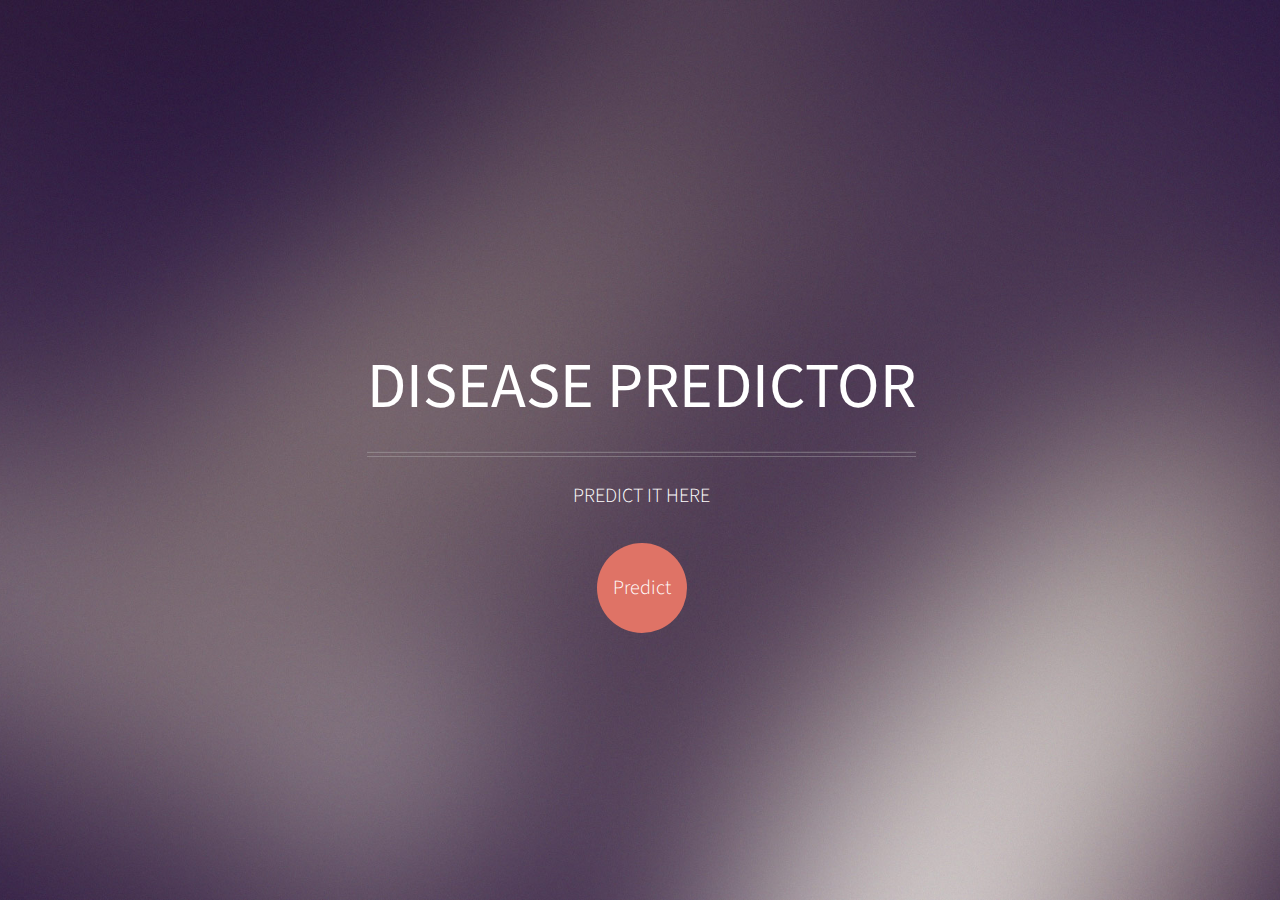
<file: reimbursment/home.html>
<!DOCTYPE HTML>
<html>
	<head>
		<title>reimbursment</title>
		<meta charset="utf-8" />
		<meta name="viewport" content="width=device-width, initial-scale=1, user-scalable=no" />
		<link rel="stylesheet" href="assets/css/main.css" />
		<noscript><link rel="stylesheet" href="assets/css/noscript.css" /></noscript>
	</head>
	<body class="homepage is-preload">
		<div id="page-wrapper">

			<!-- Header -->
				<div id="header">

					<!-- Inner -->
						<div class="inner">
							<header>
								<h1><a href="home.html" id="logo">DISEASE PREDICTOR</a></h1>
								<hr />
								<p>PREDICT IT HERE </p>
							</header>
							<footer>
								<a href="login.php" class="button circled scrolly">Predict</a>
							</footer>
						</div>

					<!-- Nav -->
						<nav id="nav">
						</nav>

				</div>
             
                <script src="assets/js/jquery.min.js"></script>
                <script src="assets/js/jquery.dropotron.min.js"></script>
                <script src="assets/js/jquery.scrolly.min.js"></script>
                <script src="assets/js/jquery.scrollex.min.js"></script>
                <script src="assets/js/browser.min.js"></script>
                <script src="assets/js/breakpoints.min.js"></script>
                <script src="assets/js/util.js"></script>
                <script src="assets/js/main.js"></script>
			

	</body>
</html>
</file>
<file: reimbursment/assets/css/noscript.css>
/*
	Helios by HTML5 UP
	html5up.net | @ajlkn
	Free for personal and commercial use under the CCA 3.0 license (html5up.net/license)
*/

/* Carousel */

	.carousel {
		overflow-x: auto;
	}

/* Header */

	body.homepage.is-preload #header:after {
		opacity: 0;
	}
</file>
<file: reimbursment/assets/css/main.css>
@import url("https://fonts.googleapis.com/css?family=Source+Sans+Pro:300,300italic,400,400italic,600");
@import url("font-awesome.min.css");



html, body, div, span, applet, object,
iframe, h1, h2, h3, h4, h5, h6, p, blockquote,
pre, a, abbr, acronym, address, big, cite,
code, del, dfn, em, img, ins, kbd, q, s, samp,
small, strike, strong, sub, sup, tt, var, b,
u, i, center, dl, dt, dd, ol, ul, li, fieldset,
form, label, legend, table, caption, tbody,
tfoot, thead, tr, th, td, article, aside,
canvas, details, embed, figure, figcaption,
footer, header, hgroup, menu, nav, output, ruby,
section, summary, time, mark, audio, video {
	margin: 0;
	padding: 0;
	border: 0;
	font-size: 100%;
	font: inherit;
	vertical-align: baseline;}

article, aside, details, figcaption, figure,
footer, header, hgroup, menu, nav, section {
	display: block;}

body {
	line-height: 1;
}
.body1{
	background-image: url("../")
}
ol, ul {
	list-style: none;
}

blockquote, q {
	quotes: none;
}

	blockquote:before, blockquote:after, q:before, q:after {
		content: '';
		content: none;
	}

table {
	border-collapse: collapse;
	border-spacing: 0;
}

body {
	-webkit-text-size-adjust: none;
}

mark {
	background-color: transparent;
	color: inherit;
}

input::-moz-focus-inner {
	border: 0;
	padding: 0;
}

input, select, textarea {
	-moz-appearance: none;
	-webkit-appearance: none;
	-ms-appearance: none;
	appearance: none;
}

/* Basic */

	html {
		box-sizing: border-box;
	}

	*, *:before, *:after {
		box-sizing: inherit;
	}

	body {
		background: #f0f4f4;
		color: #5b5b5b;
		font-size: 15pt;
		line-height: 1.85em;
		font-family: 'Source Sans Pro', sans-serif;
		font-weight: 300;
	}

		body.is-preload *, body.is-preload *:before, body.is-preload *:after {
			-moz-animation: none !important;
			-webkit-animation: none !important;
			-ms-animation: none !important;
			animation: none !important;
			-moz-transition: none !important;
			-webkit-transition: none !important;
			-ms-transition: none !important;
			transition: none !important;
		}

	input, textarea, select {
		font-size: 15pt;
		line-height: 1.85em;
		font-family: 'Source Sans Pro', sans-serif;
		font-weight: 300;
	}

	h1, h2, h3, h4, h5, h6 {
		font-weight: 400;
		color: #483949;
		line-height: 1.25em;
	}

	h1 a, h2 a, h3 a, h4 a, h5 a, h6 a {
		color: inherit;
		text-decoration: none;
		border-bottom-color: transparent;
	}

	h1 strong, h2 strong, h3 strong, h4 strong, h5 strong, h6 strong {
		font-weight: 600;
	}

	h2 {
		font-size: 2.85em;
	}

	h3 {
		font-size: 1.25em;
	}

	h4 {
		font-size: 1em;
		margin: 0 0 0.25em 0;
	}

	strong, b {
		font-weight: 400;
		color: #483949;
	}

	em, i {
		font-style: italic;
	}

	a {
		color: inherit;
		border-bottom: solid 1px rgba(128, 128, 128, 0.15);
		text-decoration: none;
		-moz-transition: background-color 0.35s ease-in-out, color 0.35s ease-in-out, border-bottom-color 0.35s ease-in-out;
		-webkit-transition: background-color 0.35s ease-in-out, color 0.35s ease-in-out, border-bottom-color 0.35s ease-in-out;
		-ms-transition: background-color 0.35s ease-in-out, color 0.35s ease-in-out, border-bottom-color 0.35s ease-in-out;
		transition: background-color 0.35s ease-in-out, color 0.35s ease-in-out, border-bottom-color 0.35s ease-in-out;
	}

		a:hover {
			color: #ef8376;
			border-bottom-color: transparent;
		}

	sub {
		position: relative;
		top: 0.5em;
		font-size: 0.8em;
	}

	sup {
		position: relative;
		top: -0.5em;
		font-size: 0.8em;
	}

	blockquote {
		border-left: solid 0.5em #ddd;
		padding: 1em 0 1em 2em;
		font-style: italic;
	}

	p, ul, ol, dl, table {
		margin-bottom: 1em;
	}

	p {
		text-align: justify;
	}

	br.clear {
		clear: both;
	}

	hr {
		position: relative;
		display: block;
		border: 0;
		top: 4.5em;
		margin-bottom: 9em;
		height: 6px;
		border-top: solid 1px rgba(128, 128, 128, 0.2);
		border-bottom: solid 1px rgba(128, 128, 128, 0.2);
	}

		hr:before, hr:after {
			content: '';
			position: absolute;
			top: -8px;
			display: block;
			width: 1px;
			height: 21px;
			background: rgba(128, 128, 128, 0.2);
		}

		hr:before {
			left: -1px;
		}

		hr:after {
			right: -1px;
		}

	.timestamp {
		color: rgba(128, 128, 128, 0.75);
		font-size: 0.8em;
	}

/* Container */

	.container {
		margin: 0 auto;
		max-width: 100%;
		width: 1400px;
	}

		@media screen and (max-width: 1680px) {

			.container {
				width: 1200px;
			}

		}

		@media screen and (max-width: 1280px) {

			.container {
				width: 100%;
			}

		}

		@media screen and (max-width: 960px) {

			.container {
				width: 100%;
			}

		}

		@media screen and (max-width: 840px) {

			.container {
				width: 100%;
			}

		}

		@media screen and (max-width: 736px) {

			.container {
				width: 100%;
			}

		}

/* Row */

	.row {
		display: flex;
		flex-wrap: wrap;
		box-sizing: border-box;
		align-items: stretch;
	}

		.row > * {
			box-sizing: border-box;
		}

		.row.gtr-uniform > * > :last-child {
			margin-bottom: 0;
		}

		.row.aln-left {
			justify-content: flex-start;
		}

		.row.aln-center {
			justify-content: center;
		}

		.row.aln-right {
			justify-content: flex-end;
		}

		.row.aln-top {
			align-items: flex-start;
		}

		.row.aln-middle {
			align-items: center;
		}

		.row.aln-bottom {
			align-items: flex-end;
		}

		.row > .imp {
			order: -1;
		}

		.row > .col-1 {
			width: 8.3333333333%;
		}

		.row > .off-1 {
			margin-left: 8.3333333333%;
		}

		.row > .col-2 {
			width: 16.6666666667%;
		}

		.row > .off-2 {
			margin-left: 16.6666666667%;
		}

		.row > .col-3 {
			width: 25%;
		}

		.row > .off-3 {
			margin-left: 25%;
		}

		.row > .col-4 {
			width: 33.3333333333%;
		}

		.row > .off-4 {
			margin-left: 33.3333333333%;
		}

		.row > .col-5 {
			width: 41.6666666667%;
		}

		.row > .off-5 {
			margin-left: 41.6666666667%;
		}

		.row > .col-6 {
			width: 50%;
		}

		.row > .off-6 {
			margin-left: 50%;
		}

		.row > .col-7 {
			width: 58.3333333333%;
		}

		.row > .off-7 {
			margin-left: 58.3333333333%;
		}

		.row > .col-8 {
			width: 66.6666666667%;
		}

		.row > .off-8 {
			margin-left: 66.6666666667%;
		}

		.row > .col-9 {
			width: 75%;
		}

		.row > .off-9 {
			margin-left: 75%;
		}

		.row > .col-10 {
			width: 83.3333333333%;
		}

		.row > .off-10 {
			margin-left: 83.3333333333%;
		}

		.row > .col-11 {
			width: 91.6666666667%;
		}

		.row > .off-11 {
			margin-left: 91.6666666667%;
		}

		.row > .col-12 {
			width: 100%;
		}

		.row > .off-12 {
			margin-left: 100%;
		}

		.row.gtr-0 {
			margin-top: 0px;
			margin-left: 0px;
		}

			.row.gtr-0 > * {
				padding: 0px 0 0 0px;
			}

			.row.gtr-0.gtr-uniform {
				margin-top: 0px;
			}

				.row.gtr-0.gtr-uniform > * {
					padding-top: 0px;
				}

		.row.gtr-25 {
			margin-top: -10px;
			margin-left: -10px;
		}

			.row.gtr-25 > * {
				padding: 10px 0 0 10px;
			}

			.row.gtr-25.gtr-uniform {
				margin-top: -10px;
			}

				.row.gtr-25.gtr-uniform > * {
					padding-top: 10px;
				}

		.row.gtr-50 {
			margin-top: -20px;
			margin-left: -20px;
		}

			.row.gtr-50 > * {
				padding: 20px 0 0 20px;
			}

			.row.gtr-50.gtr-uniform {
				margin-top: -20px;
			}

				.row.gtr-50.gtr-uniform > * {
					padding-top: 20px;
				}

		.row {
			margin-top: -40px;
			margin-left: -40px;
		}

			.row > * {
				padding: 40px 0 0 40px;
			}

			.row.gtr-uniform {
				margin-top: -40px;
			}

				.row.gtr-uniform > * {
					padding-top: 40px;
				}

		.row.gtr-150 {
			margin-top: -60px;
			margin-left: -60px;
		}

			.row.gtr-150 > * {
				padding: 60px 0 0 60px;
			}

			.row.gtr-150.gtr-uniform {
				margin-top: -60px;
			}

				.row.gtr-150.gtr-uniform > * {
					padding-top: 60px;
				}

		.row.gtr-200 {
			margin-top: -80px;
			margin-left: -80px;
		}

			.row.gtr-200 > * {
				padding: 80px 0 0 80px;
			}

			.row.gtr-200.gtr-uniform {
				margin-top: -80px;
			}

				.row.gtr-200.gtr-uniform > * {
					padding-top: 80px;
				}

		@media screen and (max-width: 1680px) {

			.row {
				display: flex;
				flex-wrap: wrap;
				box-sizing: border-box;
				align-items: stretch;
			}

				.row > * {
					box-sizing: border-box;
				}

				.row.gtr-uniform > * > :last-child {
					margin-bottom: 0;
				}

				.row.aln-left {
					justify-content: flex-start;
				}

				.row.aln-center {
					justify-content: center;
				}

				.row.aln-right {
					justify-content: flex-end;
				}

				.row.aln-top {
					align-items: flex-start;
				}

				.row.aln-middle {
					align-items: center;
				}

				.row.aln-bottom {
					align-items: flex-end;
				}

				.row > .imp-wide {
					order: -1;
				}

				.row > .col-1-wide {
					width: 8.3333333333%;
				}

				.row > .off-1-wide {
					margin-left: 8.3333333333%;
				}

				.row > .col-2-wide {
					width: 16.6666666667%;
				}

				.row > .off-2-wide {
					margin-left: 16.6666666667%;
				}

				.row > .col-3-wide {
					width: 25%;
				}

				.row > .off-3-wide {
					margin-left: 25%;
				}

				.row > .col-4-wide {
					width: 33.3333333333%;
				}

				.row > .off-4-wide {
					margin-left: 33.3333333333%;
				}

				.row > .col-5-wide {
					width: 41.6666666667%;
				}

				.row > .off-5-wide {
					margin-left: 41.6666666667%;
				}

				.row > .col-6-wide {
					width: 50%;
				}

				.row > .off-6-wide {
					margin-left: 50%;
				}

				.row > .col-7-wide {
					width: 58.3333333333%;
				}

				.row > .off-7-wide {
					margin-left: 58.3333333333%;
				}

				.row > .col-8-wide {
					width: 66.6666666667%;
				}

				.row > .off-8-wide {
					margin-left: 66.6666666667%;
				}

				.row > .col-9-wide {
					width: 75%;
				}

				.row > .off-9-wide {
					margin-left: 75%;
				}

				.row > .col-10-wide {
					width: 83.3333333333%;
				}

				.row > .off-10-wide {
					margin-left: 83.3333333333%;
				}

				.row > .col-11-wide {
					width: 91.6666666667%;
				}

				.row > .off-11-wide {
					margin-left: 91.6666666667%;
				}

				.row > .col-12-wide {
					width: 100%;
				}

				.row > .off-12-wide {
					margin-left: 100%;
				}

				.row.gtr-0 {
					margin-top: 0px;
					margin-left: 0px;
				}

					.row.gtr-0 > * {
						padding: 0px 0 0 0px;
					}

					.row.gtr-0.gtr-uniform {
						margin-top: 0px;
					}

						.row.gtr-0.gtr-uniform > * {
							padding-top: 0px;
						}

				.row.gtr-25 {
					margin-top: -10px;
					margin-left: -10px;
				}

					.row.gtr-25 > * {
						padding: 10px 0 0 10px;
					}

					.row.gtr-25.gtr-uniform {
						margin-top: -10px;
					}

						.row.gtr-25.gtr-uniform > * {
							padding-top: 10px;
						}

				.row.gtr-50 {
					margin-top: -20px;
					margin-left: -20px;
				}

					.row.gtr-50 > * {
						padding: 20px 0 0 20px;
					}

					.row.gtr-50.gtr-uniform {
						margin-top: -20px;
					}

						.row.gtr-50.gtr-uniform > * {
							padding-top: 20px;
						}

				.row {
					margin-top: -40px;
					margin-left: -40px;
				}

					.row > * {
						padding: 40px 0 0 40px;
					}

					.row.gtr-uniform {
						margin-top: -40px;
					}

						.row.gtr-uniform > * {
							padding-top: 40px;
						}

				.row.gtr-150 {
					margin-top: -60px;
					margin-left: -60px;
				}

					.row.gtr-150 > * {
						padding: 60px 0 0 60px;
					}

					.row.gtr-150.gtr-uniform {
						margin-top: -60px;
					}

						.row.gtr-150.gtr-uniform > * {
							padding-top: 60px;
						}

				.row.gtr-200 {
					margin-top: -80px;
					margin-left: -80px;
				}

					.row.gtr-200 > * {
						padding: 80px 0 0 80px;
					}

					.row.gtr-200.gtr-uniform {
						margin-top: -80px;
					}

						.row.gtr-200.gtr-uniform > * {
							padding-top: 80px;
						}

		}

		@media screen and (max-width: 1280px) {

			.row {
				display: flex;
				flex-wrap: wrap;
				box-sizing: border-box;
				align-items: stretch;
			}

				.row > * {
					box-sizing: border-box;
				}

				.row.gtr-uniform > * > :last-child {
					margin-bottom: 0;
				}

				.row.aln-left {
					justify-content: flex-start;
				}

				.row.aln-center {
					justify-content: center;
				}

				.row.aln-right {
					justify-content: flex-end;
				}

				.row.aln-top {
					align-items: flex-start;
				}

				.row.aln-middle {
					align-items: center;
				}

				.row.aln-bottom {
					align-items: flex-end;
				}

				.row > .imp-normal {
					order: -1;
				}

				.row > .col-1-normal {
					width: 8.3333333333%;
				}

				.row > .off-1-normal {
					margin-left: 8.3333333333%;
				}

				.row > .col-2-normal {
					width: 16.6666666667%;
				}

				.row > .off-2-normal {
					margin-left: 16.6666666667%;
				}

				.row > .col-3-normal {
					width: 25%;
				}

				.row > .off-3-normal {
					margin-left: 25%;
				}

				.row > .col-4-normal {
					width: 33.3333333333%;
				}

				.row > .off-4-normal {
					margin-left: 33.3333333333%;
				}

				.row > .col-5-normal {
					width: 41.6666666667%;
				}

				.row > .off-5-normal {
					margin-left: 41.6666666667%;
				}

				.row > .col-6-normal {
					width: 50%;
				}

				.row > .off-6-normal {
					margin-left: 50%;
				}

				.row > .col-7-normal {
					width: 58.3333333333%;
				}

				.row > .off-7-normal {
					margin-left: 58.3333333333%;
				}

				.row > .col-8-normal {
					width: 66.6666666667%;
				}

				.row > .off-8-normal {
					margin-left: 66.6666666667%;
				}

				.row > .col-9-normal {
					width: 75%;
				}

				.row > .off-9-normal {
					margin-left: 75%;
				}

				.row > .col-10-normal {
					width: 83.3333333333%;
				}

				.row > .off-10-normal {
					margin-left: 83.3333333333%;
				}

				.row > .col-11-normal {
					width: 91.6666666667%;
				}

				.row > .off-11-normal {
					margin-left: 91.6666666667%;
				}

				.row > .col-12-normal {
					width: 100%;
				}

				.row > .off-12-normal {
					margin-left: 100%;
				}

				.row.gtr-0 {
					margin-top: 0px;
					margin-left: 0px;
				}

					.row.gtr-0 > * {
						padding: 0px 0 0 0px;
					}

					.row.gtr-0.gtr-uniform {
						margin-top: 0px;
					}

						.row.gtr-0.gtr-uniform > * {
							padding-top: 0px;
						}

				.row.gtr-25 {
					margin-top: -9px;
					margin-left: -9px;
				}

					.row.gtr-25 > * {
						padding: 9px 0 0 9px;
					}

					.row.gtr-25.gtr-uniform {
						margin-top: -9px;
					}

						.row.gtr-25.gtr-uniform > * {
							padding-top: 9px;
						}

				.row.gtr-50 {
					margin-top: -18px;
					margin-left: -18px;
				}

					.row.gtr-50 > * {
						padding: 18px 0 0 18px;
					}

					.row.gtr-50.gtr-uniform {
						margin-top: -18px;
					}

						.row.gtr-50.gtr-uniform > * {
							padding-top: 18px;
						}

				.row {
					margin-top: -36px;
					margin-left: -36px;
				}

					.row > * {
						padding: 36px 0 0 36px;
					}

					.row.gtr-uniform {
						margin-top: -36px;
					}

						.row.gtr-uniform > * {
							padding-top: 36px;
						}

				.row.gtr-150 {
					margin-top: -54px;
					margin-left: -54px;
				}

					.row.gtr-150 > * {
						padding: 54px 0 0 54px;
					}

					.row.gtr-150.gtr-uniform {
						margin-top: -54px;
					}

						.row.gtr-150.gtr-uniform > * {
							padding-top: 54px;
						}

				.row.gtr-200 {
					margin-top: -72px;
					margin-left: -72px;
				}

					.row.gtr-200 > * {
						padding: 72px 0 0 72px;
					}

					.row.gtr-200.gtr-uniform {
						margin-top: -72px;
					}

						.row.gtr-200.gtr-uniform > * {
							padding-top: 72px;
						}

		}

		@media screen and (max-width: 960px) {

			.row {
				display: flex;
				flex-wrap: wrap;
				box-sizing: border-box;
				align-items: stretch;
			}

				.row > * {
					box-sizing: border-box;
				}

				.row.gtr-uniform > * > :last-child {
					margin-bottom: 0;
				}

				.row.aln-left {
					justify-content: flex-start;
				}

				.row.aln-center {
					justify-content: center;
				}

				.row.aln-right {
					justify-content: flex-end;
				}

				.row.aln-top {
					align-items: flex-start;
				}

				.row.aln-middle {
					align-items: center;
				}

				.row.aln-bottom {
					align-items: flex-end;
				}

				.row > .imp-narrow {
					order: -1;
				}

				.row > .col-1-narrow {
					width: 8.3333333333%;
				}

				.row > .off-1-narrow {
					margin-left: 8.3333333333%;
				}

				.row > .col-2-narrow {
					width: 16.6666666667%;
				}

				.row > .off-2-narrow {
					margin-left: 16.6666666667%;
				}

				.row > .col-3-narrow {
					width: 25%;
				}

				.row > .off-3-narrow {
					margin-left: 25%;
				}

				.row > .col-4-narrow {
					width: 33.3333333333%;
				}

				.row > .off-4-narrow {
					margin-left: 33.3333333333%;
				}

				.row > .col-5-narrow {
					width: 41.6666666667%;
				}

				.row > .off-5-narrow {
					margin-left: 41.6666666667%;
				}

				.row > .col-6-narrow {
					width: 50%;
				}

				.row > .off-6-narrow {
					margin-left: 50%;
				}

				.row > .col-7-narrow {
					width: 58.3333333333%;
				}

				.row > .off-7-narrow {
					margin-left: 58.3333333333%;
				}

				.row > .col-8-narrow {
					width: 66.6666666667%;
				}

				.row > .off-8-narrow {
					margin-left: 66.6666666667%;
				}

				.row > .col-9-narrow {
					width: 75%;
				}

				.row > .off-9-narrow {
					margin-left: 75%;
				}

				.row > .col-10-narrow {
					width: 83.3333333333%;
				}

				.row > .off-10-narrow {
					margin-left: 83.3333333333%;
				}

				.row > .col-11-narrow {
					width: 91.6666666667%;
				}

				.row > .off-11-narrow {
					margin-left: 91.6666666667%;
				}

				.row > .col-12-narrow {
					width: 100%;
				}

				.row > .off-12-narrow {
					margin-left: 100%;
				}

				.row.gtr-0 {
					margin-top: 0px;
					margin-left: 0px;
				}

					.row.gtr-0 > * {
						padding: 0px 0 0 0px;
					}

					.row.gtr-0.gtr-uniform {
						margin-top: 0px;
					}

						.row.gtr-0.gtr-uniform > * {
							padding-top: 0px;
						}

				.row.gtr-25 {
					margin-top: -8px;
					margin-left: -8px;
				}

					.row.gtr-25 > * {
						padding: 8px 0 0 8px;
					}

					.row.gtr-25.gtr-uniform {
						margin-top: -8px;
					}

						.row.gtr-25.gtr-uniform > * {
							padding-top: 8px;
						}

				.row.gtr-50 {
					margin-top: -16px;
					margin-left: -16px;
				}

					.row.gtr-50 > * {
						padding: 16px 0 0 16px;
					}

					.row.gtr-50.gtr-uniform {
						margin-top: -16px;
					}

						.row.gtr-50.gtr-uniform > * {
							padding-top: 16px;
						}

				.row {
					margin-top: -32px;
					margin-left: -32px;
				}

					.row > * {
						padding: 32px 0 0 32px;
					}

					.row.gtr-uniform {
						margin-top: -32px;
					}

						.row.gtr-uniform > * {
							padding-top: 32px;
						}

				.row.gtr-150 {
					margin-top: -48px;
					margin-left: -48px;
				}

					.row.gtr-150 > * {
						padding: 48px 0 0 48px;
					}

					.row.gtr-150.gtr-uniform {
						margin-top: -48px;
					}

						.row.gtr-150.gtr-uniform > * {
							padding-top: 48px;
						}

				.row.gtr-200 {
					margin-top: -64px;
					margin-left: -64px;
				}

					.row.gtr-200 > * {
						padding: 64px 0 0 64px;
					}

					.row.gtr-200.gtr-uniform {
						margin-top: -64px;
					}

						.row.gtr-200.gtr-uniform > * {
							padding-top: 64px;
						}

		}

		@media screen and (max-width: 840px) {

			.row {
				display: flex;
				flex-wrap: wrap;
				box-sizing: border-box;
				align-items: stretch;
			}

				.row > * {
					box-sizing: border-box;
				}

				.row.gtr-uniform > * > :last-child {
					margin-bottom: 0;
				}

				.row.aln-left {
					justify-content: flex-start;
				}

				.row.aln-center {
					justify-content: center;
				}

				.row.aln-right {
					justify-content: flex-end;
				}

				.row.aln-top {
					align-items: flex-start;
				}

				.row.aln-middle {
					align-items: center;
				}

				.row.aln-bottom {
					align-items: flex-end;
				}

				.row > .imp-narrower {
					order: -1;
				}

				.row > .col-1-narrower {
					width: 8.3333333333%;
				}

				.row > .off-1-narrower {
					margin-left: 8.3333333333%;
				}

				.row > .col-2-narrower {
					width: 16.6666666667%;
				}

				.row > .off-2-narrower {
					margin-left: 16.6666666667%;
				}

				.row > .col-3-narrower {
					width: 25%;
				}

				.row > .off-3-narrower {
					margin-left: 25%;
				}

				.row > .col-4-narrower {
					width: 33.3333333333%;
				}

				.row > .off-4-narrower {
					margin-left: 33.3333333333%;
				}

				.row > .col-5-narrower {
					width: 41.6666666667%;
				}

				.row > .off-5-narrower {
					margin-left: 41.6666666667%;
				}

				.row > .col-6-narrower {
					width: 50%;
				}

				.row > .off-6-narrower {
					margin-left: 50%;
				}

				.row > .col-7-narrower {
					width: 58.3333333333%;
				}

				.row > .off-7-narrower {
					margin-left: 58.3333333333%;
				}

				.row > .col-8-narrower {
					width: 66.6666666667%;
				}

				.row > .off-8-narrower {
					margin-left: 66.6666666667%;
				}

				.row > .col-9-narrower {
					width: 75%;
				}

				.row > .off-9-narrower {
					margin-left: 75%;
				}

				.row > .col-10-narrower {
					width: 83.3333333333%;
				}

				.row > .off-10-narrower {
					margin-left: 83.3333333333%;
				}

				.row > .col-11-narrower {
					width: 91.6666666667%;
				}

				.row > .off-11-narrower {
					margin-left: 91.6666666667%;
				}

				.row > .col-12-narrower {
					width: 100%;
				}

				.row > .off-12-narrower {
					margin-left: 100%;
				}

				.row.gtr-0 {
					margin-top: 0px;
					margin-left: 0px;
				}

					.row.gtr-0 > * {
						padding: 0px 0 0 0px;
					}

					.row.gtr-0.gtr-uniform {
						margin-top: 0px;
					}

						.row.gtr-0.gtr-uniform > * {
							padding-top: 0px;
						}

				.row.gtr-25 {
					margin-top: -8px;
					margin-left: -8px;
				}

					.row.gtr-25 > * {
						padding: 8px 0 0 8px;
					}

					.row.gtr-25.gtr-uniform {
						margin-top: -8px;
					}

						.row.gtr-25.gtr-uniform > * {
							padding-top: 8px;
						}

				.row.gtr-50 {
					margin-top: -16px;
					margin-left: -16px;
				}

					.row.gtr-50 > * {
						padding: 16px 0 0 16px;
					}

					.row.gtr-50.gtr-uniform {
						margin-top: -16px;
					}

						.row.gtr-50.gtr-uniform > * {
							padding-top: 16px;
						}

				.row {
					margin-top: -32px;
					margin-left: -32px;
				}

					.row > * {
						padding: 32px 0 0 32px;
					}

					.row.gtr-uniform {
						margin-top: -32px;
					}

						.row.gtr-uniform > * {
							padding-top: 32px;
						}

				.row.gtr-150 {
					margin-top: -48px;
					margin-left: -48px;
				}

					.row.gtr-150 > * {
						padding: 48px 0 0 48px;
					}

					.row.gtr-150.gtr-uniform {
						margin-top: -48px;
					}

						.row.gtr-150.gtr-uniform > * {
							padding-top: 48px;
						}

				.row.gtr-200 {
					margin-top: -64px;
					margin-left: -64px;
				}

					.row.gtr-200 > * {
						padding: 64px 0 0 64px;
					}

					.row.gtr-200.gtr-uniform {
						margin-top: -64px;
					}

						.row.gtr-200.gtr-uniform > * {
							padding-top: 64px;
						}

		}

		@media screen and (max-width: 736px) {

			.row {
				display: flex;
				flex-wrap: wrap;
				box-sizing: border-box;
				align-items: stretch;
			}

				.row > * {
					box-sizing: border-box;
				}

				.row.gtr-uniform > * > :last-child {
					margin-bottom: 0;
				}

				.row.aln-left {
					justify-content: flex-start;
				}

				.row.aln-center {
					justify-content: center;
				}

				.row.aln-right {
					justify-content: flex-end;
				}

				.row.aln-top {
					align-items: flex-start;
				}

				.row.aln-middle {
					align-items: center;
				}

				.row.aln-bottom {
					align-items: flex-end;
				}

				.row > .imp-mobile {
					order: -1;
				}

				.row > .col-1-mobile {
					width: 8.3333333333%;
				}

				.row > .off-1-mobile {
					margin-left: 8.3333333333%;
				}

				.row > .col-2-mobile {
					width: 16.6666666667%;
				}

				.row > .off-2-mobile {
					margin-left: 16.6666666667%;
				}

				.row > .col-3-mobile {
					width: 25%;
				}

				.row > .off-3-mobile {
					margin-left: 25%;
				}

				.row > .col-4-mobile {
					width: 33.3333333333%;
				}

				.row > .off-4-mobile {
					margin-left: 33.3333333333%;
				}

				.row > .col-5-mobile {
					width: 41.6666666667%;
				}

				.row > .off-5-mobile {
					margin-left: 41.6666666667%;
				}

				.row > .col-6-mobile {
					width: 50%;
				}

				.row > .off-6-mobile {
					margin-left: 50%;
				}

				.row > .col-7-mobile {
					width: 58.3333333333%;
				}

				.row > .off-7-mobile {
					margin-left: 58.3333333333%;
				}

				.row > .col-8-mobile {
					width: 66.6666666667%;
				}

				.row > .off-8-mobile {
					margin-left: 66.6666666667%;
				}

				.row > .col-9-mobile {
					width: 75%;
				}

				.row > .off-9-mobile {
					margin-left: 75%;
				}

				.row > .col-10-mobile {
					width: 83.3333333333%;
				}

				.row > .off-10-mobile {
					margin-left: 83.3333333333%;
				}

				.row > .col-11-mobile {
					width: 91.6666666667%;
				}

				.row > .off-11-mobile {
					margin-left: 91.6666666667%;
				}

				.row > .col-12-mobile {
					width: 100%;
				}

				.row > .off-12-mobile {
					margin-left: 100%;
				}

				.row.gtr-0 {
					margin-top: 0px;
					margin-left: 0px;
				}

					.row.gtr-0 > * {
						padding: 0px 0 0 0px;
					}

					.row.gtr-0.gtr-uniform {
						margin-top: 0px;
					}

						.row.gtr-0.gtr-uniform > * {
							padding-top: 0px;
						}

				.row.gtr-25 {
					margin-top: -5px;
					margin-left: -5px;
				}

					.row.gtr-25 > * {
						padding: 5px 0 0 5px;
					}

					.row.gtr-25.gtr-uniform {
						margin-top: -5px;
					}

						.row.gtr-25.gtr-uniform > * {
							padding-top: 5px;
						}

				.row.gtr-50 {
					margin-top: -10px;
					margin-left: -10px;
				}

					.row.gtr-50 > * {
						padding: 10px 0 0 10px;
					}

					.row.gtr-50.gtr-uniform {
						margin-top: -10px;
					}

						.row.gtr-50.gtr-uniform > * {
							padding-top: 10px;
						}

				.row {
					margin-top: -20px;
					margin-left: -20px;
				}

					.row > * {
						padding: 20px 0 0 20px;
					}

					.row.gtr-uniform {
						margin-top: -20px;
					}

						.row.gtr-uniform > * {
							padding-top: 20px;
						}

				.row.gtr-150 {
					margin-top: -30px;
					margin-left: -30px;
				}

					.row.gtr-150 > * {
						padding: 30px 0 0 30px;
					}

					.row.gtr-150.gtr-uniform {
						margin-top: -30px;
					}

						.row.gtr-150.gtr-uniform > * {
							padding-top: 30px;
						}

				.row.gtr-200 {
					margin-top: -40px;
					margin-left: -40px;
				}

					.row.gtr-200 > * {
						padding: 40px 0 0 40px;
					}

					.row.gtr-200.gtr-uniform {
						margin-top: -40px;
					}

						.row.gtr-200.gtr-uniform > * {
							padding-top: 40px;
						}

		}

/* Sections/Article */

	section, article {
		margin-bottom: 3em;
	}

		section > :last-child, section:last-child, article > :last-child, article:last-child {
			margin-bottom: 0;
		}

		section.special > header, section.special > footer, article.special > header, article.special > footer {
			text-align: center;
		}

	.row > section, .row > article {
		margin-bottom: 0;
	}

	header {
		margin: 0 0 1em 0;
	}

		header > p {
			display: block;
			font-size: 1.5em;
			margin: 1em 0 2em 0;
			line-height: 1.5em;
			text-align: inherit;
		}

	footer {
		margin: 2.5em 0 0 0;
	}

/* Image */

	.image {
		position: relative;
		display: inline-block;
		border: 0;
		outline: 0;
	}

		.image img {
			display: block;
			width: 100%;
		}

		.image.fit {
			display: block;
			width: 100%;
		}

		.image.featured {
			display: block;
			width: 100%;
			margin: 0 0 4em 0;
		}

		.image.left {
			float: left;
			margin: 0 2em 2em 0;
		}

		.image.centered {
			display: block;
			margin: 0 0 2em 0;
		}

			.image.centered img {
				margin: 0 auto;
				width: auto;
			}

/* List */

	ul {
		list-style: disc;
		padding-left: 1em;
	}

		ul li {
			padding-left: 0.5em;
		}

	ol {
		list-style: decimal;
		padding-left: 1.25em;
	}

		ol li {
			padding-left: 0.25em;
		}

/* Actions */

	ul.actions {
		margin: 3em 0 0 0;
		list-style: none;
		padding-left: 0;
	}

		form ul.actions {
			margin-top: 0;
		}

		ul.actions li {
			display: inline-block;
			margin: 0 0.75em 0 0.75em;
			padding-left: 0;
		}

			ul.actions li:first-child {
				margin-left: 0;
			}

			ul.actions li:last-child {
				margin-right: 0;
			}

/* Divided */

	ul.divided {
		list-style: none;
		padding-left: 0;
	}

		ul.divided li {
			border-top: solid 1px rgba(128, 128, 128, 0.2);
			padding-top: 1.5em;
			margin-top: 1.5em;
			padding-left: 0;
		}

			ul.divided li:first-child {
				border-top: 0;
				padding-top: 0;
				margin-top: 0;
			}

/* Menu */

	ul.menu {
		height: 1em;
		line-height: 1em;
		list-style: none;
		padding-left: 0;
	}

		ul.menu li {
			display: inline-block;
			border-left: solid 1px rgba(128, 128, 128, 0.2);
			padding-left: 1.25em;
			margin-left: 1.25em;
		}

			ul.menu li:first-child {
				border-left: 0;
				padding-left: 0;
				margin-left: 0;
			}

/* Icons */

	ul.icons {
		position: relative;
		background: rgba(128, 128, 128, 0.05);
		border-radius: 4em;
		display: inline-block;
		padding: 0.35em 0.75em 0.35em 0.75em;
		font-size: 1.25em;
		cursor: default;
		list-style: none;
	}

		ul.icons li {
			display: inline-block;
			padding-left: 0;
		}

			ul.icons li a {
				display: inline-block;
				background: none;
				width: 2.5em;
				height: 2.5em;
				line-height: 2.5em;
				text-align: center;
				border-radius: 100%;
				border: 0;
				color: inherit;
			}

				ul.icons li a:hover {
					color: #ef8376;
				}

/* Form */
form {
    width: 320px;
    margin: 0 auto;
}
		
	form label {
		display: block;
		font-weight: 400;
		color: #483949;
		margin: 0 0 1em 0;
	}

	form input[type="text"],
	form input[type="email"],
	form input[type="password"],
	form select,
	form textarea {
		-webkit-appearance: none;
		display: block;
		border: 0;
		background: #f3d4d4;
		width: 100%;
		border-radius: 0.5em;
		border: solid 1px #E5E5E5;
		padding: 1em;
		-moz-transition: background-color 0.35s ease-in-out, border-color 0.35s ease-in-out;
		-webkit-transition: background-color 0.35s ease-in-out, border-color 0.35s ease-in-out;
		-ms-transition: background-color 0.35s ease-in-out, border-color 0.35s ease-in-out;
		transition: background-color 0.35s ease-in-out, border-color 0.35s ease-in-out;
	}

		form input[type="text"]:focus,
		form input[type="email"]:focus,
		form input[type="password"]:focus,
		form select:focus,
		form textarea:focus {
			background: #fff;
			border-color: #df7366;
		}

	form input[type="text"],
	form input[type="email"],
	form input[type="password"],
	form select {
		line-height: 1em;
	}

	form textarea {
		min-height: 9em;
	}

	form ::-webkit-input-placeholder {
		color: #555 !important;
	}

	form :-moz-placeholder {
		color: #555 !important;
	}

	form ::-moz-placeholder {
		color: #555 !important;
	}

	form :-ms-input-placeholder {
		color: #555 !important;
	}

	form ::-moz-focus-inner {
		border: 0;
	}

/* Table */

	table {
		width: 100%;
	}

		table.default {
			width: 100%;
		}

			table.default tbody tr {
				border-top: solid 1px #e5e5e5;
			}

				table.default tbody tr:first-child {
					border-top: 0;
				}

				table.default tbody tr:nth-child(2n+1) {
					background: #fafafa;
				}

			table.default td {
				padding: 0.5em 1em 0.5em 1em;
			}

			table.default th {
				text-align: left;
				font-weight: 400;
				padding: 0.5em 1em 0.5em 1em;
			}

			table.default thead {
				border-bottom: solid 2px #e5e5e5;
			}

			table.default tfoot {
				border-top: solid 2px #e5e5e5;
			}

/* Button */

	input[type="button"],
	input[type="submit"],
	input[type="reset"],
	button,
	.button {
		position: relative;
		display: inline-block;
		background: #df7366;
		color: #fff;
		text-align: center;
		border-radius: 0.5em;
		text-decoration: none;
		padding: 0.65em 3em 0.65em 3em;
		border: 0;
		cursor: pointer;
		outline: 0;
		font-weight: 300;
		-moz-transition: background-color 0.35s ease-in-out, color 0.35s ease-in-out, border-bottom-color 0.35s ease-in-out;
		-webkit-transition: background-color 0.35s ease-in-out, color 0.35s ease-in-out, border-bottom-color 0.35s ease-in-out;
		-ms-transition: background-color 0.35s ease-in-out, color 0.35s ease-in-out, border-bottom-color 0.35s ease-in-out;
		transition: background-color 0.35s ease-in-out, color 0.35s ease-in-out, border-bottom-color 0.35s ease-in-out;
	}

		input[type="button"]:hover,
		input[type="submit"]:hover,
		input[type="reset"]:hover,
		button:hover,
		.button:hover {
			color: #fff;
			background: #ef8376;
			size:8%;
		}

		input[type="button"].alt,
		input[type="submit"].alt,
		input[type="reset"].alt,
		button.alt,
		.button.alt {
			background: #2B252C;
		}

			input[type="button"].alt:hover,
			input[type="submit"].alt:hover,
			input[type="reset"].alt:hover,
			button.alt:hover,
			.button.alt:hover {
				background: #3B353C;
			}

/* Post */

	.post.stub {
		text-align: center;
	}

		.post.stub header {
			margin: 0;
		}

/* Icons */

	.icon {
		text-decoration: none;
	}

		.icon:before {
			display: inline-block;
			font-family: FontAwesome;
			font-size: 1.25em;
			text-decoration: none;
			font-style: normal;
			font-weight: normal;
			line-height: 1;
			-webkit-font-smoothing: antialiased;
			-moz-osx-font-smoothing: grayscale;
		}

		.icon > .label {
			display: none;
		}

		.icon.circled {
			position: relative;
			display: inline-block;
			background: #2b252c;
			color: #fff;
			border-radius: 100%;
			width: 3em;
			height: 3em;
			line-height: 3.25em;
			text-align: center;
			font-size: 1.25em;
		}

			header .icon.circled {
				margin: 0 0 2em 0;
			}

/* Wrapper */

	.wrapper {
		background: #fff;
		margin: 0 0 2em 0;
		padding: 6em 0 6em 0;
	}

		.wrapper.style2 {
			padding-top: 0;
		}

/* Header */

	#header {
		position: relative;
		background-image: url("../../images/header.jpg");
		background-size: cover;
		background-position: center center;
		background-attachment: fixed;
		color: #fff;
		text-align: center;
		padding: 7.5em 0 2em 0;
		cursor: default;
	}

		#header:before {
			content: '';
			display: inline-block;
			vertical-align: middle;
			height: 100%;
		}

		#header .inner {
			position: relative;
			z-index: 1;
			margin: 0;
			display: inline-block;
			vertical-align: middle;
		}

		#header header {
			display: inline-block;
		}

			#header header > p {
				font-size: 1.25em;
				margin: 0;
			}

		#header h1 {
			color: #fff;
			font-size: 3em;
			line-height: 1em;
		}

			#header h1 a {
				color: inherit;
			}

		#header .button {
			display: inline-block;
			border-radius: 100%;
			width: 4.5em;
			height: 4.5em;
			line-height: 4.5em;
			text-align: center;
			font-size: 1.25em;
			padding: 0;
		}

		#header hr {
			top: 1.5em;
			margin-bottom: 3em;
			border-bottom-color: rgba(192, 192, 192, 0.35);
			box-shadow: inset 0 1px 0 0 rgba(192, 192, 192, 0.35);
		}

			#header hr:before, #header hr:after {
				background: rgba(192, 192, 192, 0.35);
			}

		#header footer {
			margin: 1em 0 0 0;
		}

	body.homepage #header {
		height: 100vh;
		min-height: 40em;
	}

		body.homepage #header h1 {
			font-size: 4em;
		}

		body.homepage #header:after {
			content: '';
			background: #1C0920;
			display: block;
			position: absolute;
			left: 0;
			top: 0;
			width: 100%;
			height: 100%;
			opacity: 0;
			-moz-transition: opacity 2.5s ease-in-out;
			-webkit-transition: opacity 2.5s ease-in-out;
			-ms-transition: opacity 2.5s ease-in-out;
			transition: opacity 2.5s ease-in-out;
			-moz-transition-delay: 0.5s;
			-webkit-transition-delay: 0.5s;
			-ms-transition-delay: 0.5s;
			transition-delay: 0.5s;
		}

	body.homepage.is-preload #header:after {
		opacity: 1;
	}

/* Nav */

	#nav {
		position: absolute;
		top: 0;
		left: 0;
		width: 100%;
		text-align: center;
		padding: 1.5em 0 1.5em 0;
		z-index: 1;
		overflow: hidden;
	}

		#nav > ul {
			line-height: 0px;
			position: relative;
			display: inline-block;
			margin: 0;
			height: 21px;
			border-left: solid 1px rgba(192, 192, 192, 0.35);
			border-right: solid 1px rgba(192, 192, 192, 0.35);
		}

			#nav > ul:before, #nav > ul:after {
				content: '';
				display: block;
				width: 300%;
				position: absolute;
				top: 50%;
				margin-top: -2px;
				height: 5px;
				border-top: solid 1px rgba(192, 192, 192, 0.35);
				border-bottom: solid 1px rgba(192, 192, 192, 0.35);
			}

			#nav > ul:before {
				left: 100%;
				margin-left: 1px;
			}

			#nav > ul:after {
				right: 100%;
				margin-right: 1px;
			}

			#nav > ul > li {
				display: inline-block;
				margin: -9px 0.5em 0 0.5em;
				border-radius: 0.5em;
				padding: 0.85em;
				border: solid 1px transparent;
				-moz-transition: color 0.35s ease-in-out, border-color 0.35s ease-in-out;
				-webkit-transition: color 0.35s ease-in-out, border-color 0.35s ease-in-out;
				-ms-transition: color 0.35s ease-in-out, border-color 0.35s ease-in-out;
				transition: color 0.35s ease-in-out, border-color 0.35s ease-in-out;
			}

				#nav > ul > li.active {
					border-color: rgba(192, 192, 192, 0.35);
				}

				#nav > ul > li > a, #nav > ul > li > span {
					display: block;
					color: inherit;
					text-decoration: none;
					border: 0;
					outline: 0;
				}

				#nav > ul > li > ul {
					display: none;
				}

	.dropotron {
		background: rgba(255, 255, 255, 0.975);
		padding: 1em 1.25em 1em 1.25em;
		line-height: 1em;
		height: auto;
		text-align: left;
		border-radius: 0.5em;
		box-shadow: 0 0.15em 0.25em 0 rgba(0, 0, 0, 0.25);
		min-width: 12em;
		margin-top: -1em;
		list-style: none;
	}

		.dropotron li {
			border-top: solid 1px rgba(128, 128, 128, 0.2);
			color: #5b5b5b;
			padding-left: 0;
		}

			.dropotron li:first-child {
				border-top: 0;
			}

			.dropotron li:hover {
				color: #ef8376;
			}

			.dropotron li a, .dropotron li span {
				display: block;
				border: 0;
				padding: 0.5em 0 0.5em 0;
				-moz-transition: color 0.35s ease-in-out;
				-webkit-transition: color 0.35s ease-in-out;
				-ms-transition: color 0.35s ease-in-out;
				transition: color 0.35s ease-in-out;
			}

		.dropotron.level-0 {
			margin-top: 2em;
			font-size: 0.9em;
		}

			.dropotron.level-0:before {
				content: '';
				position: absolute;
				left: 50%;
				top: -0.7em;
				margin-left: -0.75em;
				border-bottom: solid 0.75em rgba(255, 255, 255, 0.975);
				border-left: solid 0.75em rgba(64, 64, 64, 0);
				border-right: solid 0.75em rgba(64, 64, 64, 0);
			}

/* Banner */

	#banner {
		background: #fff;
		text-align: center;
		padding: 4.5em 0 4.5em 0;
		margin-bottom: 0;
	}

		#banner header > p {
			margin-bottom: 0;
		}

/* Content */

	#content > hr {
		top: 3em;
		margin-bottom: 6em;
	}

	#content > section {
		margin-bottom: 0;
	}

/* Sidebar */

	#sidebar > hr {
		top: 3em;
		margin-bottom: 6em;
	}

		#sidebar > hr.first {
			display: none;
		}

	#sidebar > section {
		margin-bottom: 0;
	}

/* Main */

	#main {
		margin-bottom: 0;
	}

		#main section:first-of-type {
			padding-top: 2em;
		}

/* Footer */

	#footer {
		position: relative;
		overflow: hidden;
		padding: 6em 0 6em 0;
		background: #2b252c;
		color: #fff;
	}

		#footer .icon.circled {
			background: #fff;
			color: #2b252c;
		}

		#footer header {
			text-align: center;
			cursor: default;
		}

		#footer h2, #footer h3, #footer h4, #footer h5, #footer h6 {
			color: #fff;
		}

		#footer .contact {
			text-align: center;
		}

			#footer .contact p {
				text-align: center;
				margin: 0 0 3em 0;
			}

		#footer .copyright {
			text-align: center;
			color: rgba(128, 128, 128, 0.75);
			font-size: 0.8em;
			cursor: default;
		}

			#footer .copyright a {
				color: rgba(128, 128, 128, 0.75);
			}

				#footer .copyright a:hover {
					color: rgba(212, 212, 212, 0.85);
				}

/* Carousel */

	.carousel {
		position: relative;
		overflow: hidden;
		padding: 2em 0 2em 0;
		margin-bottom: 0;
	}

		.carousel .forward, .carousel .backward {
			position: absolute;
			top: 50%;
			width: 6em;
			height: 12em;
			margin-top: -6em;
			cursor: pointer;
		}

			.carousel .forward:before, .carousel .backward:before {
				content: '';
				display: block;
				width: 6em;
				height: 6em;
				border-radius: 100%;
				background-color: rgba(72, 57, 73, 0.5);
				position: absolute;
				top: 50%;
				margin-top: -3em;
				-moz-transition: background-color 0.35s ease-in-out;
				-webkit-transition: background-color 0.35s ease-in-out;
				-o-transition: background-color 0.35s ease-in-out;
				-ms-transition: background-color 0.35s ease-in-out;
				transition: background-color 0.35s ease-in-out;
				-webkit-backface-visibility: hidden;
			}

			.carousel .forward:after, .carousel .backward:after {
				content: '';
				width: 3em;
				height: 3em;
				position: absolute;
				top: 50%;
				margin: -1.5em 0 0 0;
				background: url("images/arrow.svg") no-repeat center center;
			}

			.carousel .forward:hover:before, .carousel .backward:hover:before {
				background-color: rgba(239, 131, 118, 0.75);
			}

		.carousel .forward {
			right: 0;
		}

			.carousel .forward:before {
				right: -3em;
			}

			.carousel .forward:after {
				right: -0.25em;
			}

		.carousel .backward {
			left: 0;
		}

			.carousel .backward:before {
				left: -3em;
			}

			.carousel .backward:after {
				left: -0.25em;
				-moz-transform: scaleX(-1);
				-webkit-transform: scaleX(-1);
				-ms-transform: scaleX(-1);
				transform: scaleX(-1);
			}

		.carousel .reel {
			white-space: nowrap;
			position: relative;
			-webkit-overflow-scrolling: touch;
			padding: 0 2em 0 2em;
		}

		.carousel article {
			display: inline-block;
			width: 18em;
			background: #fff;
			text-align: center;
			padding: 0 1em 3em 1em;
			margin: 0 2em 0 0;
			white-space: normal;
			opacity: 1.0;
			-moz-transition: opacity 0.75s ease-in-out;
			-webkit-transition: opacity 0.75s ease-in-out;
			-ms-transition: opacity 0.75s ease-in-out;
			transition: opacity 0.75s ease-in-out;
		}

			.carousel article.loading {
				opacity: 0;
			}

			.carousel article .image {
				position: relative;
				left: -1em;
				top: 0;
				width: auto;
				margin-right: -2em;
				margin-bottom: 3em;
			}

			.carousel article p {
				text-align: center;
			}

/* Wide */

	@media screen and (max-width: 1680px) {

		/* Basic */

			body, input, textarea, select {
				font-size: 14pt;
				line-height: 1.75em;
			}

		/* Carousel */

			.carousel {
				padding: 1.5em 0 1.5em 0;
			}

				.carousel .reel {
					padding: 0 1.5em 0 1.5em;
				}

				.carousel article {
					width: 18em;
					margin: 0 1.25em 0 0;
				}

	}

/* Normal */

	@media screen and (max-width: 1280px) {

		/* Basic */

			body, input, textarea, select {
				font-size: 12pt;
				line-height: 1.5em;
			}

		/* Wrapper */

			.wrapper {
				padding-left: 2em;
				padding-right: 2em;
			}

		/* Header */

			#header {
				background-attachment: scroll;
			}

				#header .inner {
					padding-left: 2em;
					padding-right: 2em;
				}

		/* Banner */

			#banner {
				padding-left: 2em;
				padding-right: 2em;
			}

		/* Footer */

			#footer {
				padding-left: 2em;
				padding-right: 2em;
			}

	}

/* Narrow */

/* Narrower */

	@media screen and (max-width: 840px) {

		/* Basic */

			body, input, textarea, select {
				font-size: 13pt;
				line-height: 1.65em;
			}

			.tweet {
				text-align: center;
			}

			.timestamp {
				display: block;
				text-align: center;
			}

		/* Footer */

			#footer {
				padding: 4em 2em 4em 2em;
			}

		/* Carousel */

			.carousel {
				padding: 1.25em 0 1.25em 0;
			}

				.carousel article {
					width: 18em;
					margin: 0 1em 0 0;
				}

	}

/* Mobile */

	#navPanel, #titleBar {
		display: none;
	}

	@media screen and (max-width: 736px) {

		/* Basic */

			html, body {
				overflow-x: hidden;
			}

			body, input, textarea, select {
				font-size: 12.5pt;
				line-height: 1.5em;
			}

			h2 {
				font-size: 1.75em;
			}

			h3 {
				font-size: 1.25em;
			}

			hr {
				top: 3em;
				margin-bottom: 6em;
			}

		/* Section/Article */

			section, article {
				margin-bottom: 2em;
			}

				section:last-child, article:last-child {
					margin-bottom: 0;
				}

			.row > section, .row > article {
				margin-bottom: 2em;
			}

			header > p {
				font-size: 1.25em;
			}

		/* Image */

			.image.featured {
				margin: 0 0 2em 0;
			}

			.image.left {
				margin: 0 1em 1em 0;
			}

			.image.centered {
				margin: 0 0 1em 0;
			}

		/* Actions */

			form ul.actions {
				margin-top: 0;
			}

			ul.actions li {
				display: block;
				margin: 0.75em 0 0 0;
			}

				ul.actions li:first-child {
					margin-top: 0;
				}

		/* Menu */

			ul.menu {
				height: auto;
				text-align: center;
			}

				ul.menu li {
					display: block;
					border: 0;
					padding: 0.75em 0 0 0;
					margin: 0;
				}

					ul.menu li:first-child {
						padding-top: 0;
					}

		/* Icons */

			ul.icons {
				font-size: 1em;
				padding: 0.35em 0.5em 0.35em 0.5em;
			}

				ul.icons li a {
					width: 2.25em;
				}

		/* Button */

			input[type="button"],
			input[type="submit"],
			input[type="reset"],
			button,
			.button {
				display: block;
				padding: 0;
				line-height: 3em;
				width: 100%;
			}

		/* Nav */

			#page-wrapper {
				-moz-backface-visibility: hidden;
				-webkit-backface-visibility: hidden;
				-ms-backface-visibility: hidden;
				backface-visibility: hidden;
				-moz-transition: -moz-transform 0.5s ease;
				-webkit-transition: -webkit-transform 0.5s ease;
				-ms-transition: -ms-transform 0.5s ease;
				transition: transform 0.5s ease;
				padding-bottom: 1px;
			}

			#navButton {
				-moz-backface-visibility: hidden;
				-webkit-backface-visibility: hidden;
				-ms-backface-visibility: hidden;
				backface-visibility: hidden;
				-moz-transition: -moz-transform 0.5s ease;
				-webkit-transition: -webkit-transform 0.5s ease;
				-ms-transition: -ms-transform 0.5s ease;
				transition: transform 0.5s ease;
				display: block;
				height: 44px;
				left: 0;
				position: fixed;
				top: 0;
				width: 100%;
				z-index: 10001;
			}

				#navButton .toggle {
					position: absolute;
					left: 0;
					top: 0;
					width: 100%;
					height: 100%;
					border: 0;
					outline: 0;
				}

					#navButton .toggle:before {
						font-family: FontAwesome;
						text-decoration: none;
						font-style: normal;
						font-weight: normal;
						-webkit-font-smoothing: antialiased;
						-moz-osx-font-smoothing: grayscale;
						content: '\f0c9';
						color: #fff;
						color: rgba(255, 255, 255, 0.75);
						text-align: center;
						display: block;
						font-size: 14px;
						width: 80px;
						height: 30px;
						line-height: 30px;
						position: absolute;
						left: 50%;
						margin-left: -40px;
						background: rgba(132, 128, 136, 0.75);
						border-top: 0;
						border-radius: 0 0 0.35em 0.35em;
					}

			#navPanel {
				-moz-backface-visibility: hidden;
				-webkit-backface-visibility: hidden;
				-ms-backface-visibility: hidden;
				backface-visibility: hidden;
				-moz-transform: translateY(-50vh);
				-webkit-transform: translateY(-50vh);
				-ms-transform: translateY(-50vh);
				transform: translateY(-50vh);
				-moz-transition: -moz-transform 0.5s ease;
				-webkit-transition: -webkit-transform 0.5s ease;
				-ms-transition: -ms-transform 0.5s ease;
				transition: transform 0.5s ease;
				display: block;
				height: 50vh;
				left: 0;
				overflow-y: auto;
				position: fixed;
				top: 0;
				width: 100%;
				z-index: 10002;
				background: #1f1920;
				box-shadow: inset 0px -2px 5px 0px rgba(0, 0, 0, 0.25);
				font-size: 1em;
			}

				#navPanel:before {
					content: '';
					display: block;
					position: absolute;
					left: 0;
					top: 0;
					width: 100%;
					height: 100%;
					background: url("images/overlay.png");
					background-size: 128px 128px;
				}

				#navPanel .link {
					position: relative;
					z-index: 1;
					display: block;
					text-decoration: none;
					padding: 0.5em;
					color: #ddd;
					border: 0;
					border-top: dotted 1px rgba(255, 255, 255, 0.05);
				}

					#navPanel .link:first-child {
						border-top: 0;
					}

					#navPanel .link.depth-0 {
						color: #fff;
						font-weight: 600;
					}

				#navPanel .indent-1 {
					display: inline-block;
					width: 1em;
				}

				#navPanel .indent-2 {
					display: inline-block;
					width: 2em;
				}

				#navPanel .indent-3 {
					display: inline-block;
					width: 3em;
				}

				#navPanel .indent-4 {
					display: inline-block;
					width: 4em;
				}

				#navPanel .indent-5 {
					display: inline-block;
					width: 5em;
				}

				#navPanel .depth-0 {
					color: #fff;
				}

			body.navPanel-visible #page-wrapper {
				-moz-transform: translateY(50vh);
				-webkit-transform: translateY(50vh);
				-ms-transform: translateY(50vh);
				transform: translateY(50vh);
			}

			body.navPanel-visible #navButton {
				-moz-transform: translateY(50vh);
				-webkit-transform: translateY(50vh);
				-ms-transform: translateY(50vh);
				transform: translateY(50vh);
			}

			body.navPanel-visible #navPanel {
				-moz-transform: translateY(0);
				-webkit-transform: translateY(0);
				-ms-transform: translateY(0);
				transform: translateY(0);
			}

		/* Wrapper */

			.wrapper {
				padding: 3em 1em 3em 1em;
			}

		/* Header */

			#header {
				background-attachment: scroll;
				padding: 2.5em 0 0 0;
			}

				#header .inner {
					padding-top: 1.5em;
					padding-left: 1em;
					padding-right: 1em;
				}

				#header header > p {
					font-size: 1em;
				}

				#header h1 {
					font-size: 1.75em;
				}

				#header hr {
					top: 1em;
					margin-bottom: 2.5em;
				}

			body.homepage #header {
				min-height: 0;
				padding: 5.5em 0 5em 0;
				height: auto;
			}

				body.homepage #header:before {
					display: none;
				}

				body.homepage #header h1 {
					font-size: 2.5em;
				}

		/* Nav */

			#nav {
				display: none;
			}

		/* Banner */

			#banner {
				padding: 3em 2em 3em 2em;
			}

		/* Sidebar */

			#sidebar > hr:first-of-type {
				display: block;
			}

		/* Main */

			#main > header {
				text-align: center;
			}

		/* Footer */

			#footer {
				padding-left: 1em;
				padding-right: 1em;
			}

		/* Carousel */

			.carousel {
				padding: 0.5em 0 0.5em 0;
			}

				.carousel .reel {
					padding: 0 0.5em 0 0.5em;
				}

				.carousel article {
					width: 14em;
					padding-bottom: 2em;
					margin: 0 0.5em 0 0;
				}

					.carousel article .image {
						margin-bottom: 2em;
					}

	}
</file>
